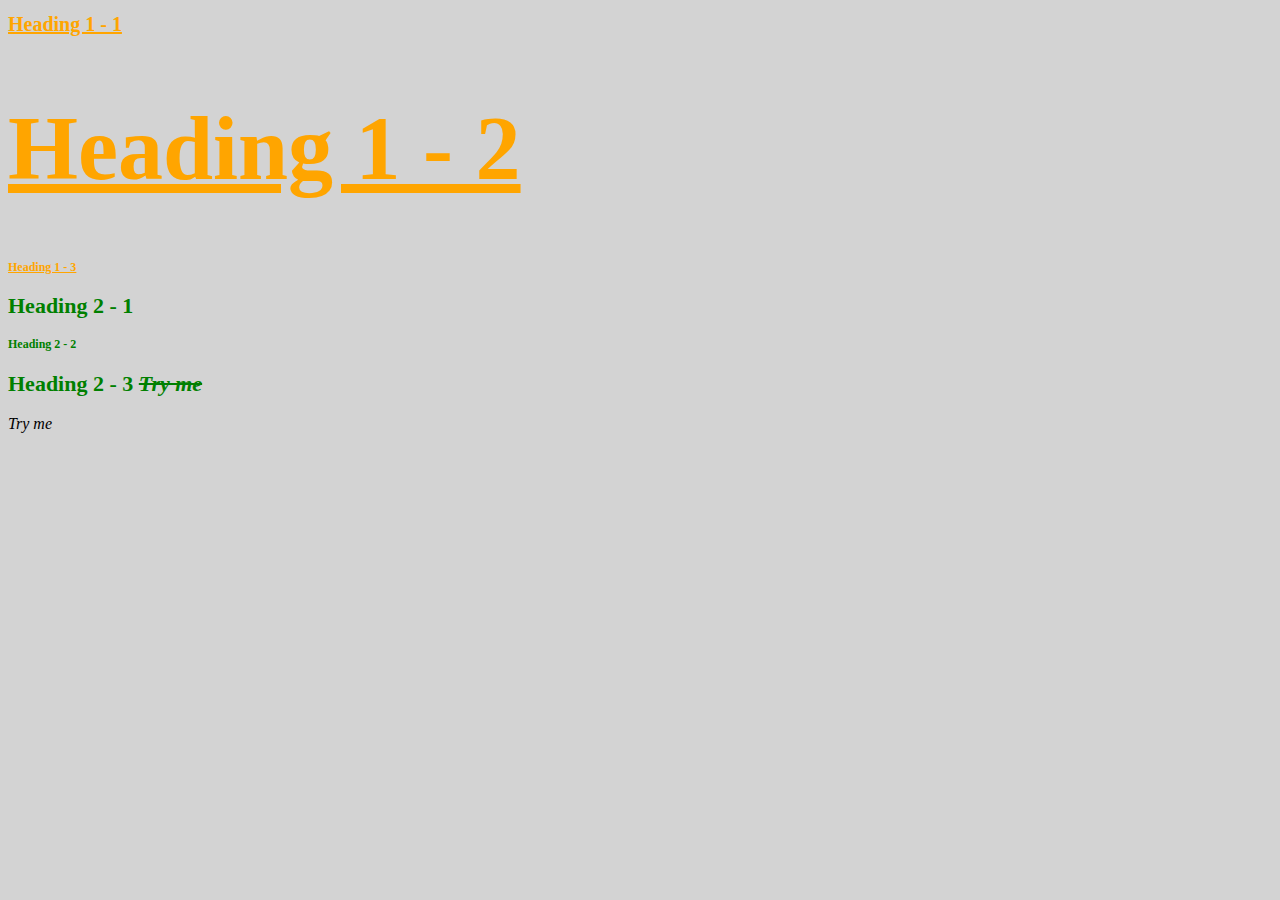
<file: stylish.html>
<!DOCTYPE html>
<html>
<head>
	<title>Stylish</title>
	<link rel="stylesheet" type="text/css" href="css/test.css">
</head>
<body>

<h1 id="first"; class="small"; style="font-size: 20px">Heading 1 - 1</h1>
<h1>Heading 1 - 2</h1>
<h1 class="small">Heading 1 - 3</h1>
<h2>Heading 2 - 1</h2>
<h2 class="small">Heading 2 - 2</h2>
<h2>Heading 2 - 3 <span>Try me</span></h2>

<span>Try me</span>

</body>
</html>
</file>
<file: css/test.css>
body{
	background-color: lightgrey
}

h1{
		color: orange;
		font-size: 90px;
		text-decoration: underline;
	}
	#first{
		font-size: 150px;
	}

	.small{
				font-size: 12px
	}
	h2{
		color: green;
		font-size: 22px;
	}

	span{
		font-style: italic;
	}

	h2 span {
		text-decoration: line-through;
	}
</file>
